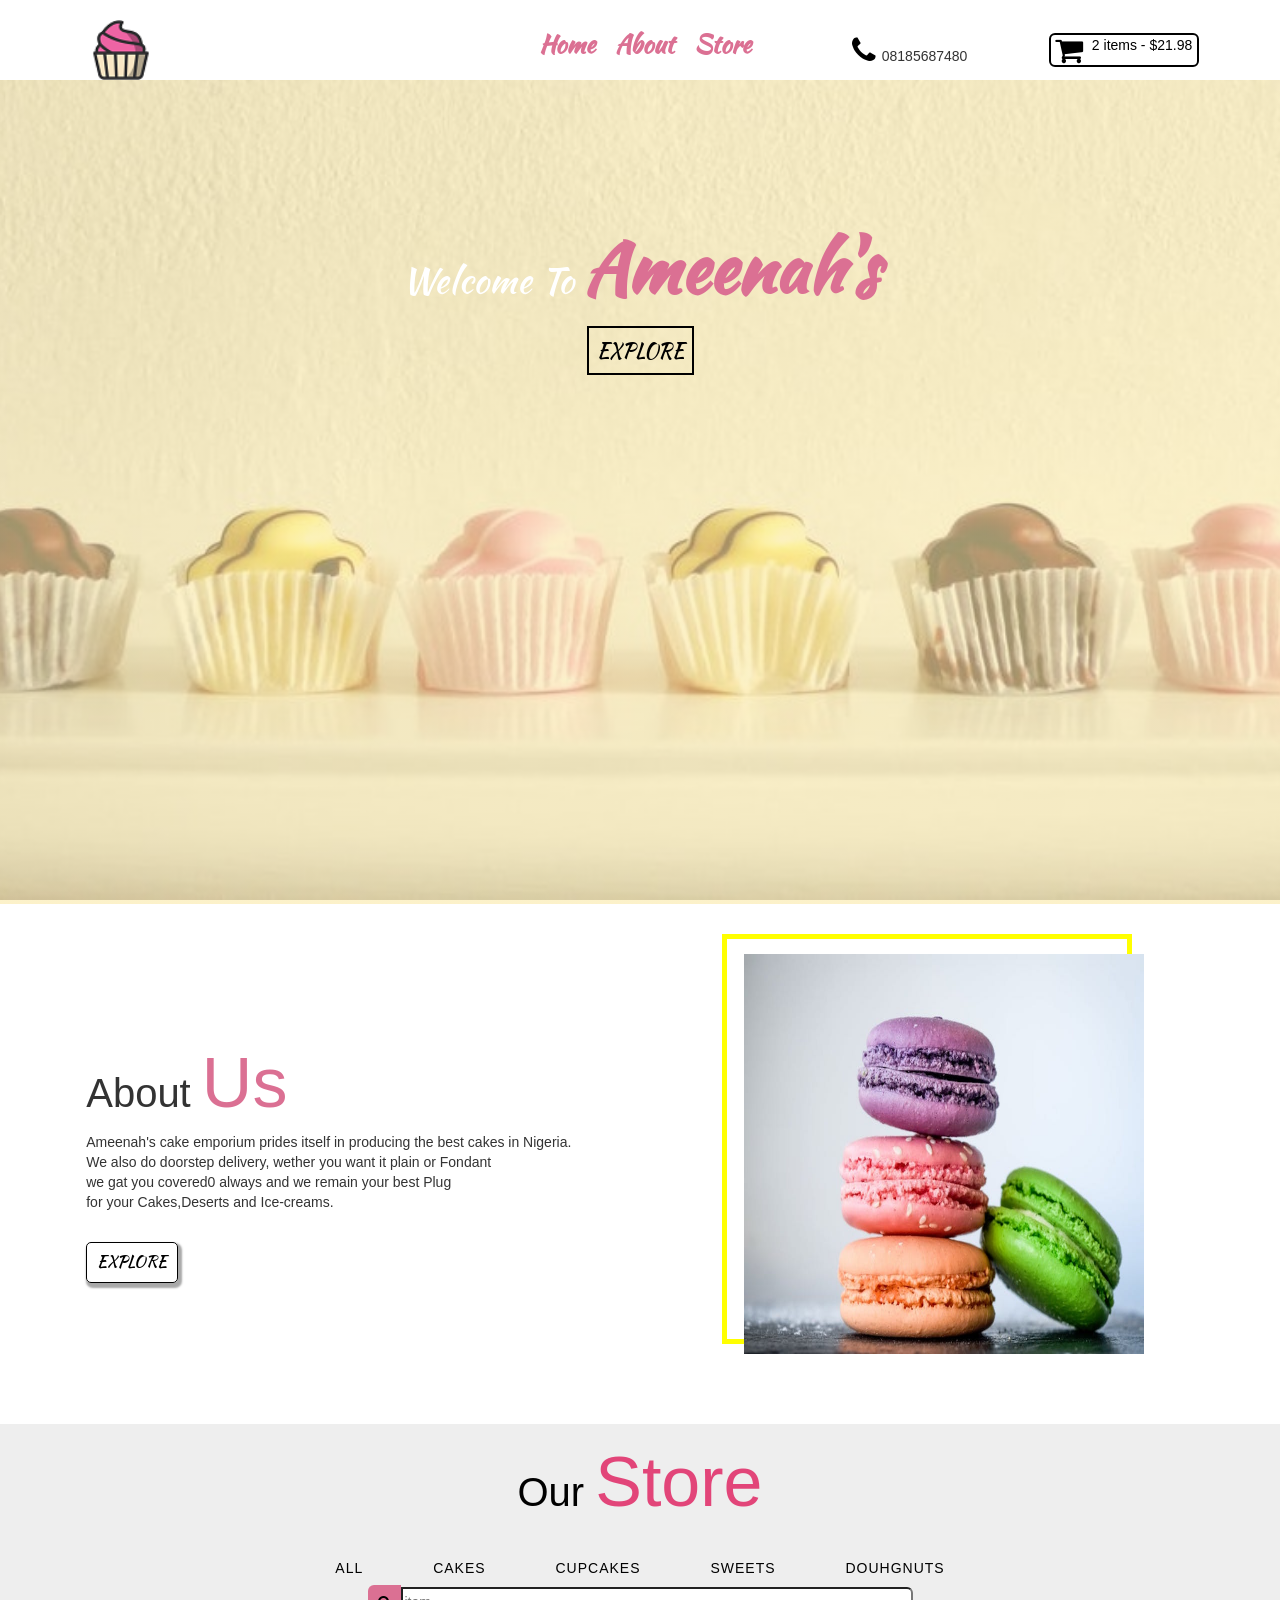
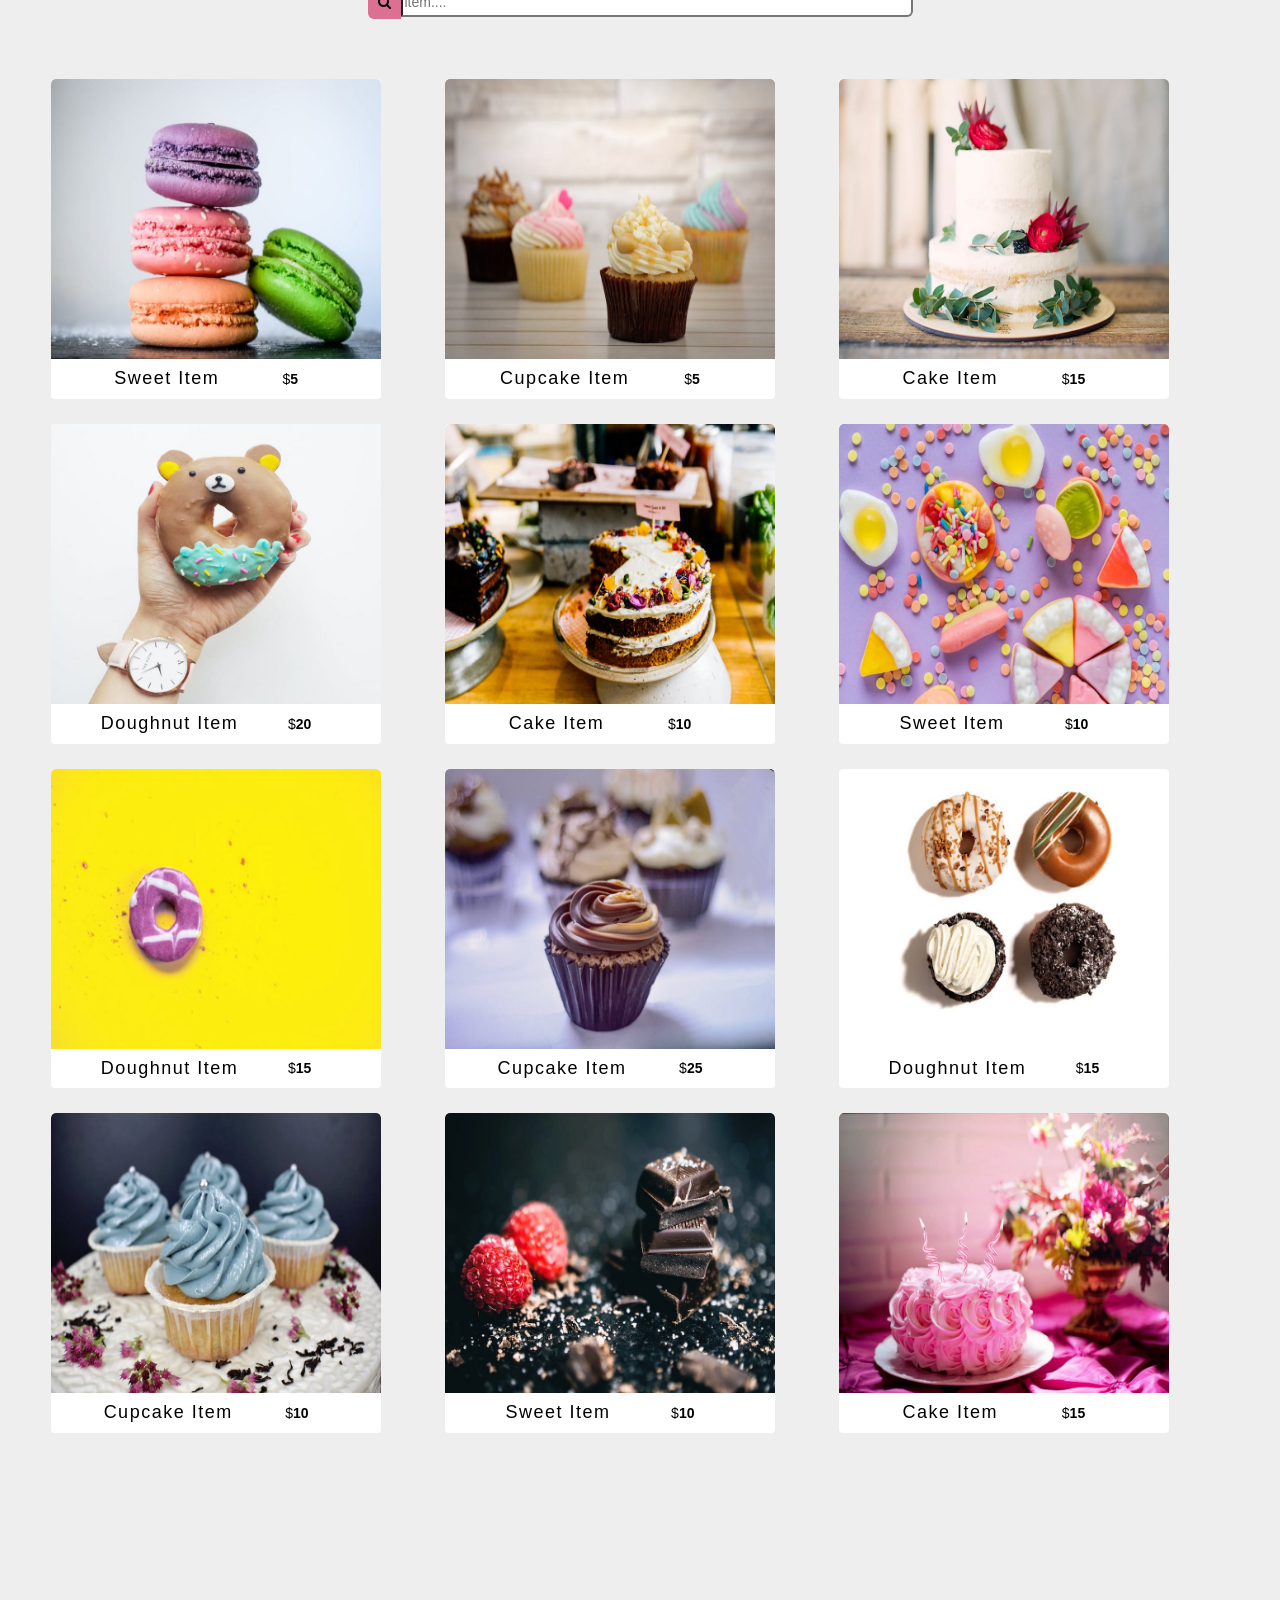
<file: index.html>
<!DOCTYPE html>

<html lang='en'>

<head>
    <meta charset='UTF-8'>
    <title>CakesandDeserts</title>
    <link rel="stylesheet" type="text/css" href="css/practise.css">
    <link rel="stylesheet" href="https://maxcdn.bootstrapcdn.com/bootstrap/3.4.1/css/bootstrap.min.css">
    <script src="https://ajax.googleapis.com/ajax/libs/jquery/3.5.1/jquery.min.js"></script>
    <script src="https://maxcdn.bootstrapcdn.com/bootstrap/3.4.1/js/bootstrap.min.js"></script>
<!-- <link rel="stylesheet" href="https://cdnjs.cloudflare.com/ajax/libs/twitter-bootstrap/4.4.1/css/bootstrap.min.css">\ -->
    <link rel="stylesheet" href="https://cdnjs.cloudflare.com/ajax/libs/font-awesome/4.7.0/css/font-awesome.min.css">
<!-- <link rel="stylesheet" href="https://cdnjs.cloudflare.com/ajax/libs/ekko-lightbox/5.3.0/ekko-lightbox.css"> -->
</head>

<body>
    <div id="nav-bar">
        <img src="imgs/cupcake.png" height="80%" id="logo">
        <ul>
            <li><a href="#" class="nav-link">Home</a></li>
            <li><a href="#contents" class="nav-link">About</a></li>
            <li><a href="#store" class="nav-link">Store</a></li>
        </ul>

            <div id="shopping">
                <h4 class="contact"><i class="fa fa-phone" style="font-size: 30px;"></i></h4>
                    <span>08185687480
                </span>
            </div>

            <div class="bar"><i class="fa fa-shopping-cart" style="font-size: 30px;"></i>
                <!-- <span<p> 2 Items - $10.49</p> -->
                <p><span id="item-count">2 </span> items - $<span class="item-total">21.98</span></p>
            </span></div>
            
        
    </div>

    <div class="bannerContainer">
    <div id="banner">
        <h1>Welcome To <span class="welcome">Ameenah's</span></h1><br>
        <a href="#store" class="explore1">EXPLORE</a>
    </div>
<div class="cart" id="cart">
        <div class="cart-item" style="word-spacing: 40px; text-align: center;">
            <img src="imgs/z-sweets-3.jpeg" class="item-img">
                <div class="item-text"><p id="itemm-name">Cart-Item</p>
                <span>$</span><strong class="itemm-price">10.99</strong>
                </div>
                <a href="#"><i class="fa fa-trash"
                    style="color: red;"></i></a>
            </div><br>

            <div class="cart-item" style="word-spacing: 40px; text-align: center;">
                <img src="imgs/z-cake-2.jpeg" class="item-img">
                    <div class="item-text"><p id="itemm-name">Cart-Item</p>
                    <span>$</span><strong class="itemm-price">10.99</strong>
                    </div>
                    <a href="#"><i class="fa fa-trash"
                        style="color: red"></i></a>
                </div><br>
  
                <div class="cart-total" id="cart-total">
                    <h5>Total</h5>
                    <h5>$<strong id="cartValue">21.98</strong> </h5>
                  </div>

           <div id="buttongroup">
          <a style="word-spacing: 0px !important;" class="clear-cart">CLEAR CART</a> 
          <a class="check-out">CHECKOUT</a>
        </div>
        </div>
        </div>

    <section class="contents"  id="contents" style="height: 500px">

    <div id="aboutus">
        <h2 id="about">About <span class="us">Us</span></h2>
        <p class="cakestext">Ameenah's cake emporium prides itself in producing the best cakes in Nigeria. <br> We
            also do doorstep
            delivery, wether you want it plain or Fondant<br> we gat you covered0 always and we remain your best
            Plug
            <br>for your Cakes,Deserts and Ice-creams.</p><br>
        <button class="explore2">EXPLORE</button>
        </div>
    <div>
    <div class="abtImg" style="height: 400px; width: 450px;">
         <img src="imgs/cakes.jpeg" class="cakesabout"> 
    </div>
</div> 
</section>

    <div id="footer">
        <h1 id="store">Our <span class="our">Store</span></h1>
        <div id="row">
            <a href="#" class="btn btn-secondary" data-filter="all"> ALL</a>
            <a href="#" class="btn btn-secondary" data-filter="cakes">CAKES</a>
            <a href="#" class="btn btn-secondary" data-filter="cupcakes">CUPCAKES</a>
            <a href="#" class="btn btn-secondary" data-filter="sweets">SWEETS</a>
            <a href="#" class="btn btn-secondary" data-filter="doughnuts">DOUHGNUTS</a>
        </div>
        <form>

            <div class="search">
                <span id="search-icon"><i class="fa fa-search" id="srch"></i><span><input type="text"
                            placeholder='item....' id="search-item"></span></span>
            </div>

        </form><br><br>
        <div id="image-box" width="100%">
            <div id="img-container" class="sweets" style="width: 330px;">
                <div>
                    <img src="imgs/sweets-1.jpeg" class="store-img" alt="">
                    <span class="item-icon"><i class="fa fa-shopping-cart"></i></span>
                    <div class="group">
                    <h4 class="item-name">Sweet Item</h4>
                    <span class="item-value">$<strong class="item-price">5</strong></span>
                </div>
                </div>
            </div>

            <div id="img-container" class="cupcakes" style="width: 330px;">
                <div>
                    <img src="imgs/cupcake-1.jpeg" class="store-img" alt="">
                    <span class="item-icon"><i class="fa fa-shopping-cart"></i></span>
                    <div class="group">
                    <h4 class="item-name">Cupcake Item</h4>
                    <span class="item-value">$<strong class="item-price">5</strong></span>
                </div>
                </div>
            </div>
            
            <div id="img-container" class="cakes" style="width: 330px;">
                <div>
                    <img src="imgs/cake-2.jpeg" class="store-img" alt="">
                    <span class="item-icon"><i class="fa fa-shopping-cart"></i></span>
                    <div class="group">
                    <h4 class="item-name">Cake Item</h4>
                    <span class="item-value">$<strong class="item-price">15</strong></span>
                </div>
                </div>
            </div>
            <div id="img-container" class="doughnuts" style="width: 330px;">
                <div>
                    <img src="imgs/doughnut-3.jpeg" class="store-img" alt="">
                    <span class="item-icon"><i class="fa fa-shopping-cart"></i></span>
                    <div class="group">
                    <h4 class="item-name">Doughnut Item</h4>
                    <span class="item-value">$<strong class="item-price">20</strong></span>
                </div>
                </div>
            </div>

            <div id="img-container" class="cakes" style="width: 330px;">
                <div>
                    <img src="imgs/cake-1.jpeg" class="store-img" alt="">
                    <span class="item-icon"><i class="fa fa-shopping-cart"></i></span>
                    <div class="group">
                    <h4 class="item-name">Cake Item</h4>
                    <span class="item-value">$<strong class="item-price">10</strong></span>
                </div>
                </div>
            </div>

            <div id="img-container" class="sweets" style="width: 330px;">
                <div>
                    <img src="imgs/sweets-2.jpeg" class="store-img" alt="">
                    <span class="item-icon"><i class="fa fa-shopping-cart"></i></span>
                    <div class="group">
                    <h4 class="item-name">Sweet Item</h4>
                    <span class="item-value">$<strong class="item-price">10</strong></span>
                </div>
                </div>
            </div>

            <div id="img-container" class="doughnuts" style="width: 330px;">
                <div>
                    <img src="imgs/doughnut-1.jpeg" class="store-img" alt="">
                    <span class="item-icon"><i class="fa fa-shopping-cart"></i></span>
                    <div class="group">
                    <h4 class="item-name">Doughnut Item</h4>
                    <span class="item-value">$<strong class="item-price">15</strong></span>
                </div>
                </div>
            </div>

            <div id="img-container" class="cupcakes" style="width: 330px;">
                <div>
                    <img src="imgs/cupcake-2.jpeg" class="store-img" alt="">
                    <span class="item-icon"><i class="fa fa-shopping-cart"></i></span>
                    <div class="group">
                    <h4 class="item-name">Cupcake Item</h4>
                    <span class="item-value">$<strong class="item-price">25</strong></span>
                </div>
                </div>
            </div>

            <div id="img-container" class="doughnuts" style="width: 330px;">
                <div>
                    <img src="imgs/doughnut-2.jpeg" class="store-img" alt="">
                    <span class="item-icon"><i class="fa fa-shopping-cart"></i></span>
                    <div class="group">
                    <h4 class="item-name">Doughnut Item</h4>
                    <span class="item-value">$<strong class="item-price">15</strong></span>
                </div>
                </div>
            </div>

            <div id="img-container" class="cupcakes" style="width: 330px;">
                <div>
                    <img src="imgs/cupcake-3.jpeg" class="store-img" alt="">
                    <span class="item-icon"><i class="fa fa-shopping-cart"></i></span>
                    <div class="group">
                    <h4 class="item-name">Cupcake Item</h4>
                    <span class="item-value">$<strong class="item-price">10</strong></span>
                </div>
                </div>
            </div>

            <div id="img-container" class="sweets" style="width: 330px;">
                <div>
                    <img src="imgs/sweets-3.jpeg" class="store-img" alt="">
                    <span class="item-icon"><i class="fa fa-shopping-cart"></i></span>
                    <div class="group">
                    <h4 class="item-name">Sweet Item</h4>
                    <span class="item-value">$<strong class="item-price">10</strong></span>
                </div>
                </div>
            </div>

            <div id="img-container" class="cakes" style="width: 330px;">
                <div>
                    <img src="imgs/cake-3.jpeg" class="store-img" alt="">
                    <span class="item-icon"><i class="fa fa-shopping-cart"></i></span>
                    <div class="group">
                    <h4 class="item-name">Cake Item</h4>
                    <span class="item-value">$<strong class="item-price">15</strong></span>
                </div>
                </div>
            </div>
        </div>
    </div>

 <!-- modal-container -->
 <div class="container">
    <div class="row lightbox-container align-items-center">
      <div class="col-10 col-md-10 mx-auto text-right lightbox-holder">
        <span class="lightbox-close"><i class="fa fa-window-close fa-pull-right"  aria-hidden="true"></i></span>
        <div class="lightbox-item"></div>
        <span class="lightbox-control btnLeft"><i class="fa fa-caret-left"></i></span>
        <span class="lightbox-control btnRight"><i class="fa fa-caret-right"></i></span>
      </div>

    </div>
  </div>

    <script src="scripts/practise.js"></script>
</body>

</html>
</file>
<file: css/practise.css>
@import url("https://fonts.googleapis.com/css?family=Kaushan+Script");

body{
    color: white;
    font-family: "Kaushan Script", cursive;
    color: black;
    
}
   .nav-link{
    color: palevioletred;
    font-size: 25px;
    font-weight: 600;
    /* font-family: Lucida; */
    display: inline-block;
    margin-right: 20px;
    text-decoration: none !important;
    list-style-type: none;
    
   }
   .nav-link:hover{
       color: black;
       
   }

   li{
    float: left;
    text-align: center;
    list-style-type: none;
   }

ul{
    display: inline-block;
    align-content: center;
    margin-left: 20%;
    margin-top: 40px;
    font-family: "Kaushan Script", cursive;
}
#logo{
    padding: 10px;
}

#nav-bar{
    height: 100px;
    display: flex;
    align-items: center;
    justify-content: space-evenly;
}
.bar{

    color: black;
    display: flex;
    align-items: center;
    justify-content: space-around;
    width: 150px;
    border: solid 2px black;
    border-radius: 6px;
    cursor: pointer;
    /* float: right; */
}

.bar:hover{
background-color: palevioletred;
}

.contact{
color: black;
    display: inline-block;
    font-weight: bolder;
    /* margin-right: 120px; */
    letter-spacing: 2px;
}

.bannerContainer {
    min-height: calc(100vh - 76px);
    background: linear-gradient(rgba(249, 228, 148, 0.5), rgba(249, 228, 148, 0.5) ), url(../imgs/cakeheader\ \(1\).jpeg) center/cover fixed no-repeat;
    position: relative;
    text-align: center;
  }


#banner{
    /* background: linear-gradient( rgba(249, 228, 148, 0.5), rgba(249, 228, 148, 0.5)), url(../imgs/cakeheader\ \(1\).jpeg); */
    /* position: relative; */
    /* background-repeat: no-repeat; */
    /* height: 600px; */
    /* width: 100%; */
    font-family: "Kaushan Script", cursive;
    color: white;
  margin-top: -4rem;

}


.welcome{
    color: palevioletred;
    font-size: 70px;
    font-weight: 900;
    text-align: center;
    font-family: "Kaushan Script", cursive;
}
h1{
    font-size: 40px;
    padding-top: 150px;
    color: white;
}
.explore1{
    padding: 8px;
    border: 2px solid black;
    font-family: "Kaushan Script", cursive;
    font-size: 20px;
    background-color: inherit;
    text-decoration: none;
    color: black;
    
}
.explore1:hover{
    background-color: black;
    color: palevioletred;
}

.cakesabout{
    height: 400px; 
    width: 400px;
    background-size: cover;
    /* margin-left: 15% */
}
.contents{
    display: flex;
    align-items: center;
    justify-content: space-around;
}
 .abtImg { 
    position: relative;
  }

.abtImg::before {
    content: "";
    position: absolute;
    top: -1.5rem;
    left: -1.7rem;
    width: 400px;
    height: 400px;
    outline: 0.5rem solid yellow;
    z-index: -1;
    transition: all 1s ease-in-out;
  }


  .abtImg:hover:before {
    top: 0;
    left: 0;
  } 


  /* #contents:hover #container{
    transform: scale(1.2) 
} */
 

.us{
    font-size: 70px;
    color: palevioletred;
}
/* #aboutus{
    margin-left: 10%;
} */

.explore2{
    padding: 8px 10px;
    border: 1px solid black;
    font-family: "Kaushan Script", cursive;
    font-size: 16px;
    background-color: inherit;
    text-decoration: none;
    color: black;
    border-radius: 5px;
    box-shadow: 2px 3px 2px 2px darkgrey;

}
.explore2:hover{
    background-color: black;
    color: palevioletred;
}

#about{
    font-size: 40px;
    font-weight: lighter
}

#footer{
 width: 100%;
 background:rgb(238, 238, 238);
 text-align: center;
  color: black;
}

.our{
    font-size: 70px;
    color: rgb(226, 69, 121);
    font-weight: bolder;
}

#store{
    font-size: 40px; 
    color: black;
    font-weight: 100;
}

#footer h1{
    align-content: center;
    padding-top: 20px;
}
.btn{
    display: inline-block;
    padding: 8px;
    border: 1px solid black;
    text-decoration: none;
    margin: 20px;
    border-radius: 6px;
    color: black;
    font-weight: 500;
    letter-spacing: 1px;
}
.btn:hover{
    background-color: black;
    color: palevioletred;
}

#srch{
  background-color: palevioletred;  
  padding: 10px;
  border-top-left-radius: 6px;
  border-bottom-left-radius: 6px;
}
#search-item{
    width: 40%;
    height: 30px;
    border-top-right-radius: 6px;
  border-bottom-right-radius: 6px;
}


#img-container {
  position: relative;
   overflow: hidden; 
  cursor: pointer;
  align-content: center;
  margin-right: 60px;
  border-radius: 4px;
  /* width: 350px; */
  background-color: white;
  display: inline-block;
  padding-left: 0;
  margin-top: 20px;
  
  
}

#image-box{
    width: 100%;
    height: 1600px;
    background:rgb(238, 238, 238);
    overflow: hidden;
    
}
#card-body h4{
    color: black;
    padding: 5px;
    font-weight: lighter;
    /* width: 350px !important; */
    /* padding-right: 6px; */

    
}

.store-img {
  transition: all 1s ease-in-out;
  width: 330px;
  height: 280px;
  /* border-radius: 4px; */
  border-top-left-radius: 5px;
  border-top-right-radius: 5px;
  
  
}
  #card-body{
    width: 350px !important; 
    

} 

#img-container:hover .store-img {
  transform: scale(1.2);
}

  .item-icon {
    position: absolute;
    bottom: 40px;
    right: 0;
    padding: 0.75rem;
    background: yellow;
    border-top-left-radius: 1rem;
    transition: all 1s ease-in-out;
    transform: translate(100%, 100%);
  }
  #img-container:hover .item-icon {
    transform: translate(0, 0);
  }
  .item-icon:hover {
    color: White;
  }
   .item-value {
    float:right;
    padding-right: 20px;
    
    
  }

  .item-name{
letter-spacing: 1.5px;
  } 

.cart{
    position: absolute;
    top: 0;
    right: 0;
    padding: 8px;
    border:1px solid transparent;
    background: #d19db5;
    transition: all 2s ease-in-out;
    min-height: 300px;
    overflow: hidden;
    width: 25rem;
    transform: translate(110%, 100%);
    display: flex;
    flex-direction: column;
}
.cart-item-remove{
    color: red
}
.item-img{
    border-radius: 50%;
    height: 50px
}
 .show-cart{
    transform: rotateY(-360deg);
    width: 25rem; 
}
.cart-total{
    display: flex;
    align-items: center;
    justify-content: space-evenly;
    font-size: 22px;
    margin-top: 50px;
}


.cart-item{
    display: flex;
    align-items: center;
    justify-content: space-evenly;
}
.item-img{
    /* border: 1px solid black; */
    height: 50px; 
    width: 40px;
    border-radius: 50%;
}
#dollar{
    margin-left: 20px
}
#buttongroup{
    display: flex; 
    align-items: center;
    justify-content: space-evenly;
}
.check-out, .clear-cart{
    padding: 4px;
    border: 2px solid black;
    font-family: "Kaushan Script", cursive;
    font-size: 12px;
    background-color: palevioletred;
    text-decoration: none;
    color: black;
    border-radius: 6px;
    margin-bottom: 20px;
    cursor: pointer;
    
}

.group{
display: flex;
align-items: center;
justify-content: space-evenly;
}


.lightbox-container {
    position: fixed;
    top: 0;
    left: 0;
    right: 0;
    bottom: 0;
    z-index: 999;
    background: rgba(0, 0, 0, 0.6) !important;
    display: none;
    align-items: center;
  }
  .show{
    display: block
}
.lightbox-holder {
    position: relative;
  }
  .lightbox-item {
      margin: 0 auto;
      margin-top: 5%;
    min-height: 80vh;
    width: 80%;
    background: url("../imgs/cake-1.jpeg") center/cover fixed no-repeat;
    border-radius: 0.3rem;
  }
  .lightbox-close {
    color: pink;
    font-size: 3rem;
    transition: all 1s ease-in-out;
    cursor: pointer;
    left: 0
  }
  .lightbox-close:hover {
    color: gold;
  }
  
  .lightbox-control {
    position: absolute;
    font-size: 4rem;
    color: pink;
    transition: all 1s linear;
    cursor: pointer;
  }
  .lightbox-control:hover {
    color: gold;
  }
  .btnLeft {
    top: 50%;
    left: 9%;
    transform: translateX(-60%);
  }
  .btnRight {
    top: 50%;
    right: 9%;
    transform: translateX(60%);
  }
</file>
